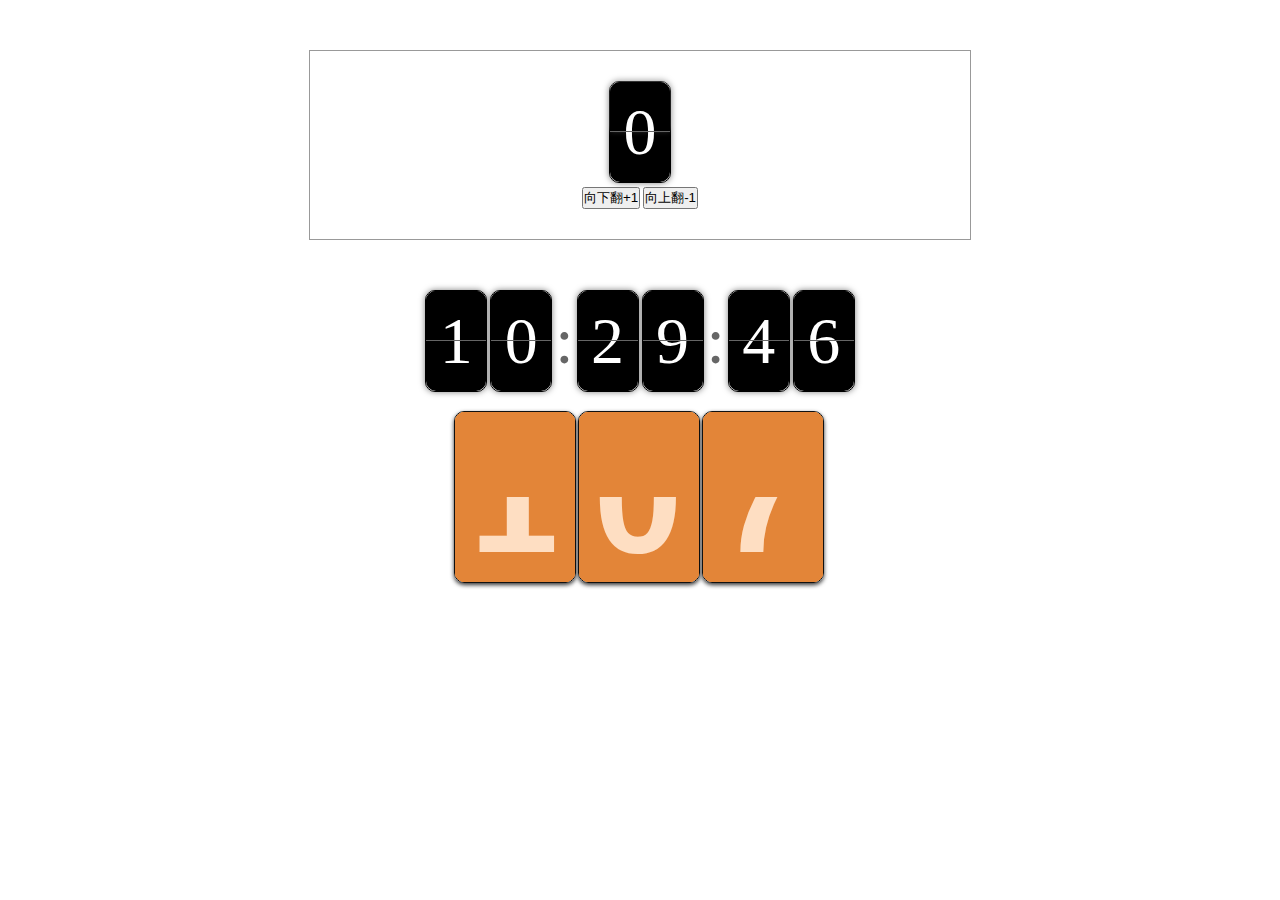
<file: index.html>
<!DOCTYPE html>
<html lang="en">

<head>
    <meta charset="utf-8">
    <meta http-equiv="X-UA-Compatible" content="IE=edge">
    <meta name="viewport" content="width=device-width,initial-scale=1.0">
    <link rel="icon" href="<%= BASE_URL %>favicon.ico">
    <title>hello-world</title>
    <style>
        .flip {
            display: inline-block;
            position: relative;
            width: 60px;
            height: 100px;
            line-height: 100px;
            border: solid 1px #000;
            border-radius: 10px;
            background: #fff;
            font-size: 66px;
            color: #fff;
            box-shadow: 0 0 6px rgba(0, 0, 0, .5);
            text-align: center;
            font-family: "Helvetica Neue"
        }

        .flip .digital:before,
        .flip .digital:after {
            content: "";
            position: absolute;
            left: 0;
            right: 0;
            background: #000;
            overflow: hidden;
            box-sizing: border-box;
        }

        .flip .digital:before {
            top: 0;
            bottom: 50%;
            border-radius: 10px 10px 0 0;
            border-bottom: solid 1px #666;
        }

        .flip .digital:after {
            top: 50%;
            bottom: 0;
            border-radius: 0 0 10px 10px;
            line-height: 0;
        }

        .flip .number0:before,
        .flip .number0:after {
            content: "0";
        }

        .flip .number1:before,
        .flip .number1:after {
            content: "1";
        }

        .flip .number2:before,
        .flip .number2:after {
            content: "2";
        }

        .flip .number3:before,
        .flip .number3:after {
            content: "3";
        }

        .flip .number4:before,
        .flip .number4:after {
            content: "4";
        }

        .flip .number5:before,
        .flip .number5:after {
            content: "5";
        }

        .flip .number6:before,
        .flip .number6:after {
            content: "6";
        }

        .flip .number7:before,
        .flip .number7:after {
            content: "7";
        }

        .flip .number8:before,
        .flip .number8:after {
            content: "8";
        }

        .flip .number9:before,
        .flip .number9:after {
            content: "9";
        }

        /*向下翻*/
        .flip.down .front:before {
            z-index: 3;
        }

        .flip.down .back:after {
            z-index: 2;
            transform-origin: 50% 0%;
            transform: perspective(160px) rotateX(180deg);
        }

        .flip.down .front:after,
        .flip.down .back:before {
            z-index: 1;
        }

        /*向上翻*/
        .flip.up .front:after {
            z-index: 3;
        }

        .flip.up .back:before {
            z-index: 2;
            transform-origin: 50% 100%;
            transform: perspective(160px) rotateX(-180deg);
        }

        .flip.up .front:before,
        .flip.up .back:after {
            z-index: 1;
        }

        .flip.down.go .front:before {
            transform-origin: 50% 100%;
            animation: frontFlipDown 0.6s ease-in-out both;
            box-shadow: 0 -2px 6px rgba(255, 255, 255, 0.3);
            backface-visibility: hidden;
            -webkit-backface-visibility: hidden;
            -moz-backface-visibility: hidden;
            -ms-backface-visibility: hidden;
        }

        .flip.down.go .back:after {
            animation: backFlipDown 0.6s ease-in-out both;
        }

        @keyframes frontFlipDown {
            0% {
                transform: perspective(160px) rotateX(0deg);
            }

            100% {
                transform: perspective(160px) rotateX(-180deg);
            }
        }

        @keyframes backFlipDown {
            0% {
                transform: perspective(160px) rotateX(180deg);
            }

            100% {
                transform: perspective(160px) rotateX(0deg);
            }
        }

        .flip.up.go .front:after {
            transform-origin: 50% 0;
            animation: frontFlipUp 0.6s ease-in-out both;
            box-shadow: 0 2px 6px rgba(255, 255, 255, 0.3);
            backface-visibility: hidden;
        }

        .flip.up.go .back:before {
            animation: backFlipUp 0.6s ease-in-out both;
        }

        @keyframes frontFlipUp {
            0% {
                transform: perspective(160px) rotateX(0deg);
            }

            100% {
                transform: perspective(160px) rotateX(180deg);
            }
        }

        @keyframes backFlipUp {
            0% {
                transform: perspective(160px) rotateX(-180deg);
            }

            100% {
                transform: perspective(160px) rotateX(0deg);
            }
        }

        .single-demo {
            margin: 50px auto;
            padding: 30px;
            width: 600px;
            text-align: center;
            border: solid 1px #999;
        }

        .clock {
            text-align: center;
        }

        .clock em {
            display: inline-block;
            line-height: 102px;
            font-size: 66px;
            font-style: normal;
            vertical-align: top;
        }
    </style>
    <link href="./plugins/datastatics.css" rel="stylesheet" type="text/css" />
</head>

<body>
    <noscript>
        <strong>We're sorry but hello-world doesn't work properly without JavaScript enabled. Please enable it to
            continue.</strong>
    </noscript>
    <div id="app" class="single-demo">
        <!-- 翻牌的外框 -->
        <div class="flip down go" id="flip">
            <!-- 位于前面的纸牌 -->
            <div class="digital front number0"></div>
            <!-- 位于后面的纸牌 -->
            <div class="digital back number1"></div>
        </div>
        <div class="btn-con">
            <button id="btn1">向下翻+1</button>
            <button id="btn2">向上翻-1</button>
        </div>
    </div>

    <div class="clock" id="clock">
        <div class="flip down">
            <div class="digital front number0"></div>
            <div class="digital back number1"></div>
        </div>
        <div class="flip down">
            <div class="digital front number0"></div>
            <div class="digital back number1"></div>
        </div>
        <em>:</em>
        <div class="flip down">
            <div class="digital front number0"></div>
            <div class="digital back number1"></div>
        </div>
        <div class="flip down">
            <div class="digital front number0"></div>
            <div class="digital back number1"></div>
        </div>
        <em>:</em>
        <div class="flip down">
            <div class="digital front number0"></div>
            <div class="digital back number1"></div>
        </div>
        <div class="flip down">
            <div class="digital front number0"></div>
            <div class="digital back number1"></div>
        </div>
    </div>

    <div class="dataStatistics">
        <div class="digit_set"></div>
        <div class="digit_set"></div>
        <div class="digit_set set_last"></div>
    </div>

    <!-- built files will be auto injected -->
    <script>
        var flip = document.getElementById('flip')
        var backNode = document.querySelector('.back')
        var frontNode = document.querySelector('.front')
        var btn1 = document.getElementById('btn1')
        var btn2 = document.getElementById('btn2')
        btn1.addEventListener('click', function () {
            flipDown();
        })
        btn2.addEventListener('click', function () {
            flipUp();
        })
        // 当前数字
        var count = 0
        // 是否正在翻转（防止翻转未结束就进行下一次翻转）
        var isFlipping = false

        // 向下翻转+1
        function flipDown() {
            // 如果处于翻转中，则不执行
            if (isFlipping) {
                return false
            }
            console.log(frontNode);
            // 设置前牌的文字
            frontNode.setAttribute('class', 'digital front number' + count)
            // 计算后牌文字（越界判断）
            var nextCount = count >= 9 ? 0 : (count + 1)
            // 设置后牌的文字
            backNode.setAttribute('class', 'digital back number' + nextCount)
            // 添加go，执行翻转动画
            flip.setAttribute('class', 'flip down go')
            // 将翻转态设置为true
            isFlipping = true
            // 翻转结束后，恢复状态
            setTimeout(function () {
                // 去掉go
                flip.setAttribute('class', 'flip down')
                // 将翻转态设置为false
                isFlipping = false
                // 设置前牌文字为+1后的数字
                frontNode.setAttribute('class', 'digital front number' + nextCount)
                // 更新当前文字
                count = nextCount
            }, 1000)
        }
        // 向上翻转-1（同理，注释略）
        function flipUp() {
            if (isFlipping) {
                return false
            }
            frontNode.setAttribute('class', 'digital front number' + count)
            var nextCount = count <= 0 ? 9 : (count - 1)
            backNode.setAttribute('class', 'digital back number' + nextCount)
            flip.setAttribute('class', 'flip up go')
            isFlipping = true
            setTimeout(function () {
                flip.setAttribute('class', 'flip up')
                isFlipping = false
                frontNode.setAttribute('class', 'digital front number' + nextCount)
                count = nextCount
            }, 1000)
        }

        function Flipper(config) {
            // 默认配置
            this.config = {
                // 时钟模块的节点
                node: null,
                // 初始前牌文字
                frontText: 'number0',
                // 初始后牌文字
                backText: 'number1',
                // 翻转动画时间（毫秒，与翻转动画CSS 设置的animation-duration时间要一致）
                duration: 600,
            }
            // 节点的原本class，与html对应，方便后面添加/删除新的class
            this.nodeClass = {
                flip: 'flip',
                front: 'digital front',
                back: 'digital back'
            }
            // 覆盖默认配置
            Object.assign(this.config, config)
            // 定位前后两个牌的DOM节点
            this.frontNode = this.config.node.querySelector('.front')
            this.backNode = this.config.node.querySelector('.back')
            // 是否处于翻牌动画过程中（防止动画未完成就进入下一次翻牌）
            this.isFlipping = false
            // 初始化
            this._init()
        }
        Flipper.prototype = {
            constructor: Flipper,
            // 初始化
            _init: function () {
                // 设置初始牌面字符
                this._setFront(this.config.frontText)
                this._setBack(this.config.backText)
            },
            // 设置前牌文字
            _setFront: function (className) {
                this.frontNode.setAttribute('class', this.nodeClass.front + ' ' + className)
            },
            // 设置后牌文字
            _setBack: function (className) {
                this.backNode.setAttribute('class', this.nodeClass.back + ' ' + className)
            },
            _flip: function (type, front, back) {
                // 如果处于翻转中，则不执行
                if (this.isFlipping) {
                    return false
                }
                // 设置翻转状态为true
                this.isFlipping = true
                // 设置前牌文字
                this._setFront(front)
                // 设置后牌文字
                this._setBack(back)
                // 根据传递过来的type设置翻转方向
                let flipClass = this.nodeClass.flip;
                if (type === 'down') {
                    flipClass += ' down'
                } else {
                    flipClass += ' up'
                }
                // 添加翻转方向和执行动画的class，执行翻转动画
                this.config.node.setAttribute('class', flipClass + ' go')
                // 根据设置的动画时间，在动画结束后，还原class并更新前牌文字
                setTimeout(() => {
                    // 还原class
                    this.config.node.setAttribute('class', flipClass)
                    // 设置翻转状态为false
                    this.isFlipping = false
                    // 将前牌文字设置为当前新的数字，后牌因为被前牌挡住了，就不用设置了。
                    this._setFront(back)
                }, this.config.duration)
            },
            // 下翻牌
            flipDown: function (front, back) {
                this._flip('down', front, back)
            },
            // 上翻牌
            flipUp: function (front, back) {
                this._flip('up', front, back)
            }
        }

        function formatDate(date, dateFormat) {
            /* 单独格式化年份，根据y的字符数量输出年份
             * 例如：yyyy => 2019
                    yy => 19
                    y => 9
             */
            if (/(y+)/.test(dateFormat)) {
                dateFormat = dateFormat.replace(RegExp.$1, (date.getFullYear() + '').substr(4 - RegExp.$1.length));
            }
            // 格式化月、日、时、分、秒
            let o = {
                'm+': date.getMonth() + 1,
                'd+': date.getDate(),
                'h+': date.getHours(),
                'i+': date.getMinutes(),
                's+': date.getSeconds()
            };
            for (let k in o) {
                if (new RegExp(`(${k})`).test(dateFormat)) {
                    // 取出对应的值
                    let str = o[k] + '';
                    /* 根据设置的格式，输出对应的字符
                     * 例如: 早上8时，hh => 08，h => 8
                     * 但是，当数字>=10时，无论格式为一位还是多位，不做截取，这是与年份格式化不一致的地方
                     * 例如: 下午15时，hh => 15, h => 15
                     */
                    dateFormat = dateFormat.replace(RegExp.$1, (RegExp.$1.length === 1) ? str : padLeftZero(str));
                }
            }
            return dateFormat;
        };

        //日期时间补零
        function padLeftZero(str) {
            return ('00' + str).substr(str.length);
        }

        // 定位时钟模块
        let clock = document.getElementById('clock')
        // 定位6个翻板
        let flips = clock.querySelectorAll('.flip')
        // 获取当前时间
        let now = new Date()
        // 格式化当前时间，例如现在是20:30:10，则输出"203010"字符串
        let nowTimeStr = formatDate(now, 'hhiiss')
        // 格式化下一秒的时间
        let nextTimeStr = formatDate(new Date(now.getTime() + 1000), 'hhiiss')
        // 定义牌板数组，用来存储6个Flipper翻板对象
        let flipObjs = []
        for (let i = 0; i < flips.length; i++) {
            // 创建6个Flipper实例，初始化并存入flipObjs
            flipObjs.push(new Flipper({
                // 每个Flipper实例按数组顺序与翻板DOM的顺序一一对应
                node: flips[i],
                // 按数组顺序取时间字符串对应位置的数字
                frontText: 'number' + nowTimeStr[i],
                backText: 'number' + nextTimeStr[i]
            }))
        }

        setInterval(function () {
            // 获取当前时间
            let now = new Date()
            // 格式化当前时间
            let nowTimeStr = formatDate(new Date(now.getTime() - 1000), 'hhiiss')
            // 格式化下一秒时间
            let nextTimeStr = formatDate(now, 'hhiiss')
            // 将当前时间和下一秒时间逐位对比
            for (let i = 0; i < flipObjs.length; i++) {
                // 如果前后数字没有变化，则直接跳过，不翻牌
                if (nowTimeStr[i] === nextTimeStr[i]) {
                    continue
                }
                // 传递前后牌的数字，进行向下翻牌动画
                flipObjs[i].flipDown('number' + nowTimeStr[i], 'number' + nextTimeStr[i])
            }
        }, 1000)

    </script>
    <script src="./plugins/jquery.min.js"></script>
    <script src="./plugins/datastatics.js"></script>
    <script>
        window.onload = function () {
            $('.dataStatistics').dataStatistics({ min: 89, max: 142, time: 2000, len: 3 });
        }
    </script>
</body>

</html>
</file>
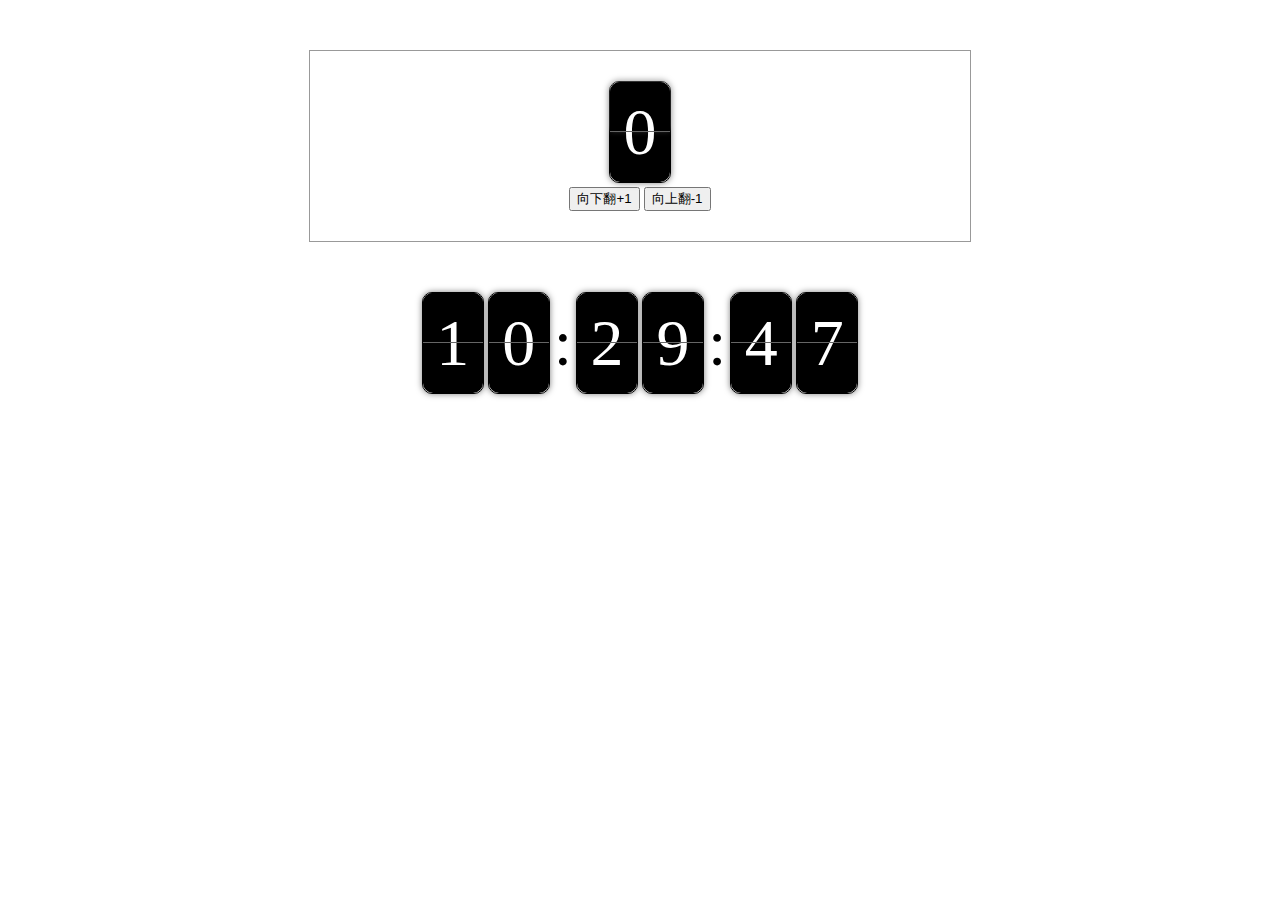
<file: src/index.html>
<!DOCTYPE html>
<html lang="en">

<head>
    <meta charset="utf-8">
    <meta http-equiv="X-UA-Compatible" content="IE=edge">
    <meta name="viewport" content="width=device-width,initial-scale=1.0">
    <link rel="icon" href="<%= BASE_URL %>favicon.ico">
    <title>hello-world</title>
    <style>
        .flip {
            display: inline-block;
            position: relative;
            width: 60px;
            height: 100px;
            line-height: 100px;
            border: solid 1px #000;
            border-radius: 10px;
            background: #fff;
            font-size: 66px;
            color: #fff;
            box-shadow: 0 0 6px rgba(0, 0, 0, .5);
            text-align: center;
            font-family: "Helvetica Neue"
        }

        .flip .digital:before,
        .flip .digital:after {
            content: "";
            position: absolute;
            left: 0;
            right: 0;
            background: #000;
            overflow: hidden;
            box-sizing: border-box;
        }

        .flip .digital:before {
            top: 0;
            bottom: 50%;
            border-radius: 10px 10px 0 0;
            border-bottom: solid 1px #666;
        }

        .flip .digital:after {
            top: 50%;
            bottom: 0;
            border-radius: 0 0 10px 10px;
            line-height: 0;
        }

        .flip .number0:before,
        .flip .number0:after {
            content: "0";
        }

        .flip .number1:before,
        .flip .number1:after {
            content: "1";
        }

        .flip .number2:before,
        .flip .number2:after {
            content: "2";
        }

        .flip .number3:before,
        .flip .number3:after {
            content: "3";
        }

        .flip .number4:before,
        .flip .number4:after {
            content: "4";
        }

        .flip .number5:before,
        .flip .number5:after {
            content: "5";
        }

        .flip .number6:before,
        .flip .number6:after {
            content: "6";
        }

        .flip .number7:before,
        .flip .number7:after {
            content: "7";
        }

        .flip .number8:before,
        .flip .number8:after {
            content: "8";
        }

        .flip .number9:before,
        .flip .number9:after {
            content: "9";
        }

        /*向下翻*/
        .flip.down .front:before {
            z-index: 3;
        }

        .flip.down .back:after {
            z-index: 2;
            transform-origin: 50% 0%;
            transform: perspective(160px) rotateX(180deg);
        }

        .flip.down .front:after,
        .flip.down .back:before {
            z-index: 1;
        }

        /*向上翻*/
        .flip.up .front:after {
            z-index: 3;
        }

        .flip.up .back:before {
            z-index: 2;
            transform-origin: 50% 100%;
            transform: perspective(160px) rotateX(-180deg);
        }

        .flip.up .front:before,
        .flip.up .back:after {
            z-index: 1;
        }

        .flip.down.go .front:before {
            transform-origin: 50% 100%;
            animation: frontFlipDown 0.6s ease-in-out both;
            box-shadow: 0 -2px 6px rgba(255, 255, 255, 0.3);
            backface-visibility: hidden;
            -webkit-backface-visibility: hidden;
            -moz-backface-visibility: hidden;
            -ms-backface-visibility: hidden;
        }

        .flip.down.go .back:after {
            animation: backFlipDown 0.6s ease-in-out both;
        }

        @keyframes frontFlipDown {
            0% {
                transform: perspective(160px) rotateX(0deg);
            }

            100% {
                transform: perspective(160px) rotateX(-180deg);
            }
        }

        @keyframes backFlipDown {
            0% {
                transform: perspective(160px) rotateX(180deg);
            }

            100% {
                transform: perspective(160px) rotateX(0deg);
            }
        }

        .flip.up.go .front:after {
            transform-origin: 50% 0;
            animation: frontFlipUp 0.6s ease-in-out both;
            box-shadow: 0 2px 6px rgba(255, 255, 255, 0.3);
            backface-visibility: hidden;
        }

        .flip.up.go .back:before {
            animation: backFlipUp 0.6s ease-in-out both;
        }

        @keyframes frontFlipUp {
            0% {
                transform: perspective(160px) rotateX(0deg);
            }

            100% {
                transform: perspective(160px) rotateX(180deg);
            }
        }

        @keyframes backFlipUp {
            0% {
                transform: perspective(160px) rotateX(-180deg);
            }

            100% {
                transform: perspective(160px) rotateX(0deg);
            }
        }

        .single-demo {
            margin: 50px auto;
            padding: 30px;
            width: 600px;
            text-align: center;
            border: solid 1px #999;
        }

        .clock {
            text-align: center;
        }

        .clock em {
            display: inline-block;
            line-height: 102px;
            font-size: 66px;
            font-style: normal;
            vertical-align: top;
        }
    </style>
</head>

<body>
    <noscript>
        <strong>We're sorry but hello-world doesn't work properly without JavaScript enabled. Please enable it to
            continue.</strong>
    </noscript>
    <div id="app" class="single-demo">
        <!-- 翻牌的外框 -->
        <div class="flip down go" id="flip">
            <!-- 位于前面的纸牌 -->
            <div class="digital front number0"></div>
            <!-- 位于后面的纸牌 -->
            <div class="digital back number1"></div>
        </div>
        <div class="btn-con">
            <button id="btn1">向下翻+1</button>
            <button id="btn2">向上翻-1</button>
        </div>
    </div>

    <div class="clock" id="clock">
        <div class="flip down">
            <div class="digital front number0"></div>
            <div class="digital back number1"></div>
        </div>
        <div class="flip down">
            <div class="digital front number0"></div>
            <div class="digital back number1"></div>
        </div>
        <em>:</em>
        <div class="flip down">
            <div class="digital front number0"></div>
            <div class="digital back number1"></div>
        </div>
        <div class="flip down">
            <div class="digital front number0"></div>
            <div class="digital back number1"></div>
        </div>
        <em>:</em>
        <div class="flip down">
            <div class="digital front number0"></div>
            <div class="digital back number1"></div>
        </div>
        <div class="flip down">
            <div class="digital front number0"></div>
            <div class="digital back number1"></div>
        </div>
    </div>

    <!-- built files will be auto injected -->
    <script>
        var flip = document.getElementById('flip')
        var backNode = document.querySelector('.back')
        var frontNode = document.querySelector('.front')
        var btn1 = document.getElementById('btn1')
        var btn2 = document.getElementById('btn2')
        btn1.addEventListener('click', function () {
            flipDown();
        })
        btn2.addEventListener('click', function () {
            flipUp();
        })
        // 当前数字
        var count = 0
        // 是否正在翻转（防止翻转未结束就进行下一次翻转）
        var isFlipping = false

        // 向下翻转+1
        function flipDown() {
            // 如果处于翻转中，则不执行
            if (isFlipping) {
                return false
            }
            console.log(frontNode);
            // 设置前牌的文字
            frontNode.setAttribute('class', 'digital front number' + count)
            // 计算后牌文字（越界判断）
            var nextCount = count >= 9 ? 0 : (count + 1)
            // 设置后牌的文字
            backNode.setAttribute('class', 'digital back number' + nextCount)
            // 添加go，执行翻转动画
            flip.setAttribute('class', 'flip down go')
            // 将翻转态设置为true
            isFlipping = true
            // 翻转结束后，恢复状态
            setTimeout(function () {
                // 去掉go
                flip.setAttribute('class', 'flip down')
                // 将翻转态设置为false
                isFlipping = false
                // 设置前牌文字为+1后的数字
                frontNode.setAttribute('class', 'digital front number' + nextCount)
                // 更新当前文字
                count = nextCount
            }, 1000)
        }
        // 向上翻转-1（同理，注释略）
        function flipUp() {
            if (isFlipping) {
                return false
            }
            frontNode.setAttribute('class', 'digital front number' + count)
            var nextCount = count <= 0 ? 9 : (count - 1)
            backNode.setAttribute('class', 'digital back number' + nextCount)
            flip.setAttribute('class', 'flip up go')
            isFlipping = true
            setTimeout(function () {
                flip.setAttribute('class', 'flip up')
                isFlipping = false
                frontNode.setAttribute('class', 'digital front number' + nextCount)
                count = nextCount
            }, 1000)
        }

        function Flipper(config) {
            // 默认配置
            this.config = {
                // 时钟模块的节点
                node: null,
                // 初始前牌文字
                frontText: 'number0',
                // 初始后牌文字
                backText: 'number1',
                // 翻转动画时间（毫秒，与翻转动画CSS 设置的animation-duration时间要一致）
                duration: 600,
            }
            // 节点的原本class，与html对应，方便后面添加/删除新的class
            this.nodeClass = {
                flip: 'flip',
                front: 'digital front',
                back: 'digital back'
            }
            // 覆盖默认配置
            Object.assign(this.config, config)
            // 定位前后两个牌的DOM节点
            this.frontNode = this.config.node.querySelector('.front')
            this.backNode = this.config.node.querySelector('.back')
            // 是否处于翻牌动画过程中（防止动画未完成就进入下一次翻牌）
            this.isFlipping = false
            // 初始化
            this._init()
        }
        Flipper.prototype = {
            constructor: Flipper,
            // 初始化
            _init: function () {
                // 设置初始牌面字符
                this._setFront(this.config.frontText)
                this._setBack(this.config.backText)
            },
            // 设置前牌文字
            _setFront: function (className) {
                this.frontNode.setAttribute('class', this.nodeClass.front + ' ' + className)
            },
            // 设置后牌文字
            _setBack: function (className) {
                this.backNode.setAttribute('class', this.nodeClass.back + ' ' + className)
            },
            _flip: function (type, front, back) {
                // 如果处于翻转中，则不执行
                if (this.isFlipping) {
                    return false
                }
                // 设置翻转状态为true
                this.isFlipping = true
                // 设置前牌文字
                this._setFront(front)
                // 设置后牌文字
                this._setBack(back)
                // 根据传递过来的type设置翻转方向
                let flipClass = this.nodeClass.flip;
                if (type === 'down') {
                    flipClass += ' down'
                } else {
                    flipClass += ' up'
                }
                // 添加翻转方向和执行动画的class，执行翻转动画
                this.config.node.setAttribute('class', flipClass + ' go')
                // 根据设置的动画时间，在动画结束后，还原class并更新前牌文字
                setTimeout(() => {
                    // 还原class
                    this.config.node.setAttribute('class', flipClass)
                    // 设置翻转状态为false
                    this.isFlipping = false
                    // 将前牌文字设置为当前新的数字，后牌因为被前牌挡住了，就不用设置了。
                    this._setFront(back)
                }, this.config.duration)
            },
            // 下翻牌
            flipDown: function (front, back) {
                this._flip('down', front, back)
            },
            // 上翻牌
            flipUp: function (front, back) {
                this._flip('up', front, back)
            }
        }

        function formatDate(date, dateFormat) {
            /* 单独格式化年份，根据y的字符数量输出年份
             * 例如：yyyy => 2019
                    yy => 19
                    y => 9
             */
            if (/(y+)/.test(dateFormat)) {
                dateFormat = dateFormat.replace(RegExp.$1, (date.getFullYear() + '').substr(4 - RegExp.$1.length));
            }
            // 格式化月、日、时、分、秒
            let o = {
                'm+': date.getMonth() + 1,
                'd+': date.getDate(),
                'h+': date.getHours(),
                'i+': date.getMinutes(),
                's+': date.getSeconds()
            };
            for (let k in o) {
                if (new RegExp(`(${k})`).test(dateFormat)) {
                    // 取出对应的值
                    let str = o[k] + '';
                    /* 根据设置的格式，输出对应的字符
                     * 例如: 早上8时，hh => 08，h => 8
                     * 但是，当数字>=10时，无论格式为一位还是多位，不做截取，这是与年份格式化不一致的地方
                     * 例如: 下午15时，hh => 15, h => 15
                     */
                    dateFormat = dateFormat.replace(RegExp.$1, (RegExp.$1.length === 1) ? str : padLeftZero(str));
                }
            }
            return dateFormat;
        };

        //日期时间补零
        function padLeftZero(str) {
            return ('00' + str).substr(str.length);
        }

        // 定位时钟模块
        let clock = document.getElementById('clock')
        // 定位6个翻板
        let flips = clock.querySelectorAll('.flip')
        // 获取当前时间
        let now = new Date()
        // 格式化当前时间，例如现在是20:30:10，则输出"203010"字符串
        let nowTimeStr = formatDate(now, 'hhiiss')
        // 格式化下一秒的时间
        let nextTimeStr = formatDate(new Date(now.getTime() + 1000), 'hhiiss')
        // 定义牌板数组，用来存储6个Flipper翻板对象
        let flipObjs = []
        for (let i = 0; i < flips.length; i++) {
            // 创建6个Flipper实例，初始化并存入flipObjs
            flipObjs.push(new Flipper({
                // 每个Flipper实例按数组顺序与翻板DOM的顺序一一对应
                node: flips[i],
                // 按数组顺序取时间字符串对应位置的数字
                frontText: 'number' + nowTimeStr[i],
                backText: 'number' + nextTimeStr[i]
            }))
        }

        setInterval(function () {
            // 获取当前时间
            let now = new Date()
            // 格式化当前时间
            let nowTimeStr = formatDate(new Date(now.getTime() - 1000), 'hhiiss')
            // 格式化下一秒时间
            let nextTimeStr = formatDate(now, 'hhiiss')
            // 将当前时间和下一秒时间逐位对比
            for (let i = 0; i < flipObjs.length; i++) {
                // 如果前后数字没有变化，则直接跳过，不翻牌
                if (nowTimeStr[i] === nextTimeStr[i]) {
                    continue
                }
                // 传递前后牌的数字，进行向下翻牌动画
                flipObjs[i].flipDown('number' + nowTimeStr[i], 'number' + nextTimeStr[i])
            }
        }, 1000)

    </script>
</body>

</html>
</file>
<file: plugins/datastatics.css>
@charset "utf-8";body,div,dl,dt,dd,ul,ol,li,h1,h2,h3,h4,h5,h6,pre,code,form,fieldset,legend,input,button,textarea,p,blockquote,th,td {
    margin: 0;
    padding: 0
}

fieldset,img {
    border: 0
}

h1,h2,h3,h4,h5,h6 {
    font-size: 12px
}

ol,ul {
    list-style: none
}

table {
    border-collapse: collapse
}

body,font {
    font-size: 12px;
    color: #666;
    font-family: 微软雅黑,宋体
}

a {
    color: #666;
    text-decoration: none;
    outline: none!important;
    blr: expression(this.onFocus=this.blur())
}

a:hover {
    color: #e50015;
    cursor: pointer
}

img {
    margin: 0;
    padding: 0;
    border: 0
}

@-webkit-keyframes flipTop {
    0% {
        -webkit-transform: perspective(400px) rotateX(0deg)
    }

    100% {
        -webkit-transform: perspective(400px) rotateX(-90deg)
    }
}

@-webkit-keyframes flipBottom {
    0% {
        -webkit-transform: perspective(400px) rotateX(90deg)
    }

    100% {
        -webkit-transform: perspective(400px) rotateX(0deg)
    }
}

@-moz-keyframes flipTop {
    0% {
        -moz-transform: perspective(400px) rotateX(0deg)
    }

    100% {
        -moz-transform: perspective(400px) rotateX(-90deg)
    }
}

@-moz-keyframes flipBottom {
    0% {
        -moz-transform: perspective(400px) rotateX(90deg)
    }

    100% {
        -moz-transform: perspective(400px) rotateX(0deg)
    }
}

@-ms-keyframes flipTop {
    0% {
        -ms-transform: perspective(400px) rotateX(0deg)
    }

    100% {
        -ms-transform: perspective(400px) rotateX(-90deg)
    }
}

@-ms-keyframes flipBottom {
    0% {
        -ms-transform: perspective(400px) rotateX(90deg)
    }

    100% {
        -ms-transform: perspective(400px) rotateX(0deg)
    }
}

@-keyframes flipTop {
    0% {
        transform: perspective(400px)rotateX(0deg);
    }

    100% {
        transform: perspective(400px)rotateX(-90deg);
    }
}

@-keyframes flipBottom {
    0% {
        transform: perspective(400px)rotateX(90deg);
    }

    100% {
        transform: perspective(400px)rotateX(0deg);
    }
}

.dataStatistics {
    color: #fedec2;
    font-family: helvetica neue,Helvetica,sans-serif;
    font-size: 160px;
    font-weight: 700;
    line-height: 170px;
    height: 170px;
    width: 375px;
    margin: 15px auto;
}

.dataStatistics .seperator {
    vertical-align: top;
    margin: 0 -20px;
    display: inline
}

.dataStatistics .seconds,.dataStatistics .minutes,.dataStatistics .hours,.dataStatistics .days {
    height: 100%;
    display: inline
}

.dataStatistics .digit_set {
    float: left;
    border-radius: 10px;
    box-shadow: 0 2px 4px rgba(0,0,0,.8);
    border: 1px solid #111;
    width: 120px;
    height: 100%;
    display: inline-block;
    position: relative;
    margin: 0 1px
}

.dataStatistics .digit {
    position: absolute;
    height: 100%
}

.dataStatistics .digit>div {
    position: absolute;
    left: 0;
    overflow: hidden;
    height: 50%;
    width: 90px;
    padding: 0 15px
}

.dataStatistics .digit>div.digit_top,.dataStatistics .digit>div.shadow_top {
    width: 120px;
    background-color: #e38538;
    border-bottom: 1px solid #e38538;
    box-sizing: border-box;
    top: 0;
    z-index: 0;
    border-radius: 10px 10px 0 0
}

.dataStatistics .digit>div.digit_top:before,.dataStatistics .digit>div.shadow_top:before {
    content: "";
    height: 100%;
    width: 100%;
    position: absolute;
    left: 0;
    top: 0
}

.dataStatistics .digit>div.shadow_top {
    width: 120px;
    opacity: 0;
    -webkit-transition: opacity .3s ease-in
}

.dataStatistics .digit>div.digit_bottom,.dataStatistics .digit>div.shadow_bottom {
    background-color: #e38538;
    bottom: 0;
    z-index: 0;
    border-radius: 0 0 10px 10px
}

.dataStatistics .digit>div.digit_bottom .digit_wrap,.dataStatistics .digit>div.shadow_bottom .digit_wrap {
    display: block;
    margin-top: -95%
}

.dataStatistics .digit>div.digit_bottom:before,.dataStatistics .digit>div.shadow_bottom:before {
    content: "";
    border-radius: 0 0 10px 10px;
    height: 100%;
    width: 100%;
    position: absolute;
    left: 0;
    top: 0
}

.digit_wrap {
    line-height: 170px;
    display: block;
    overflow: hidden
}

.dataStatistics .digit>div.shadow_bottom {
    opacity: 0;
    -webkit-transition: opacity .3s ease-in
}

.dataStatistics .digit.previous .digit_top,.dataStatistics .digit.previous .shadow_top {
    opacity: 1;
    z-index: 2;
    -webkit-transform-origin: 50% 100%;
    -webkit-animation: flipTop .3s ease-in both;
    -moz-transform-origin: 50% 100%;
    -moz-animation: flipTop .3s ease-in both;
    -ms-transform-origin: 50% 100%;
    -ms-animation: flipTop .3s ease-in both;
    transform-origin: 50% 100%;
    animation: flipTop .3s ease-in both
}

.dataStatistics .digit.previous .digit_bottom,.dataStatistics .digit.previous .shadow_bottom {
    z-index: 1;
    opacity: 1
}

.dataStatistics .digit.active .digit_top {
    z-index: 1
}

.dataStatistics .digit.active .digit_bottom {
    z-index: 2;
    -webkit-transform-origin: 50% 0%;
    -webkit-animation: flipBottom .3s .3s ease-out both;
    -moz-transform-origin: 50% 0%;
    -moz-animation: flipBottom .3s .3s ease-out both;
    -ms-transform-origin: 50% 0%;
    -ms-animation: flipBottom .3s .3s ease-out both;
    transform-origin: 50% 0%;
    animation: flipBottom .3s .3s ease-out both
}
</file>
